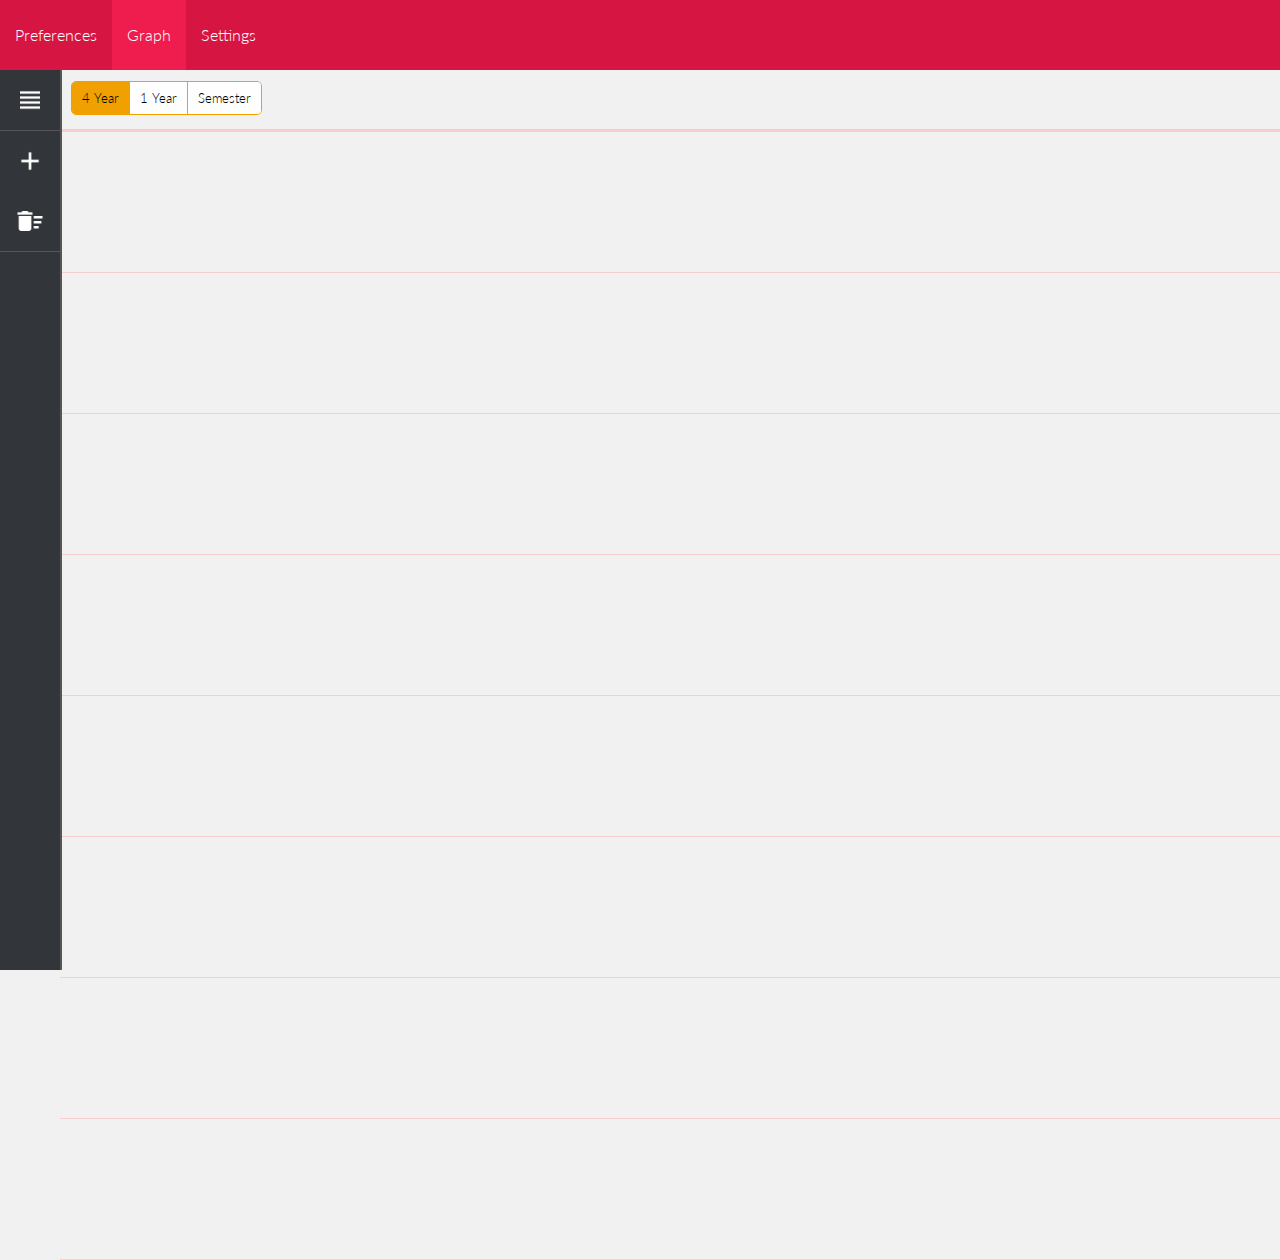
<file: index.html>
<!DOCTYPE html>
<html>
	<head>
		<!-- Styling -->
        <link href="assets/css/general.css" type="text/css" rel="stylesheet">

        <!-- Stylesheets for each container window -->
        <link href="assets/css/preferences.css" type="text/css" rel="stylesheet">
        <link href="assets/css/display.css" type="text/css" rel="stylesheet">


        <link href="assets/css/graph.css" type="text/css" rel="stylesheet">
		<link href="https://fonts.googleapis.com/css?family=Lato:100,300,400" rel="stylesheet">

		<!-- Scripts -->
        <script src="assets/js/jquery-3.3.1.min.js" type="text/javascript"></script>
        <script src="assets/js/course_analysis.js" type="text/javascript"></script>
        <script src="assets/js/paper/paper-full.js" type="text/javascript"></script>
        <script src="assets/js/graph.js" type="text/javascript" canvas="course_canvas"></script>
        <script src="assets/js/interactions.js" type="text/javascript" canvas="course_canvas"></script>
        <script src="assets/js/ingest.js" type="text/javascript" canvas="course_canvas"></script>
        <script src="assets/js/general.js" type="text/javascript"></script>
        <script src="assets/js/tooltips.js" type="text/javascript"></script>
        <script src="https://ajax.googleapis.com/ajax/libs/jquery/3.3.1/jquery.min.js"></script>
	</head>
	<body>
		<div id="loading_screen"></div>
		<div id="header">
            <ul>
                <li>
                    <input type="radio" name="header_button" id="header_option_0" value="preferences" checked>
                    <label for="header_option_0">Preferences</label>
                </li>
                <li>
                    <input type="radio" name="header_button" id="header_option_1" value="display" checked>
                    <label for="header_option_1">Graph</label>
                </li>
                <li>
                     <input type="radio" name="header_button" id="header_option_2" value="settings">
                     <label for="header_option_2">Settings</label>
                </li>
            </ul>
		</div>

        <!-- area of window below header -->
        <div id="wrapper">
            <div class="container" id="preferences_window">
                <div id="preferences_container">
                    <section>
                        <section>
                            <span style="line-height: 51px">Number of Years</span>
                            <div>
                                <ul>
                                    <li>
                                        <input type="radio" name="num_years_button" id="num_years_option_1" value="4" checked>
                                        <label for="num_years_option_1">4</label>
                                    </li>
                                    <li>
                                        <input type="radio" name="num_years_button" id="num_years_option_2" value="5">
                                        <label for="num_years_option_2">5</label>
                                    </li>
                                </ul>
                            </div>
                        </section>
                        <section>
                            <span>Test</span>
                            <div>test</div>
                        </section>
                    </section>

                    <button onclick="build();">Save Changes</button>
                </div>
            </div>

            <div class="container" id="display_window">

                <!-- expandable taskbar for tools -->
                <input type="checkbox" name="taskbar_toggle" id="taskbar_toggle">
                <div id="taskbar_outer">
            		<div id="taskbar">
                        <div id="taskbar_inner">
                            <section>
                                <div class="taskbar_button no_hover">
                                    <label for="taskbar_toggle">
                                        <span id="taskbar_toggle_button" class="taskbar_img_bg"></span>
                                    </label>
                                </div>
                            </section>
                            <section>
                                <div class="taskbar_button" onclick="show_taskbar_menu('add');">
                                    <span id="taskbar_add" class="taskbar_img_bg"></span>
                                    <label>Add Course</label>
                                </div>
                                <div class="taskbar_button">
                                    <span id="taskbar_delete" class="taskbar_img_bg"></span>
                                    <label>Delete Course</label>
                                </div>
                            </section>
                        </div>
            		</div>
                    <div id="taskbar_menus">
                        <div class="taskbar_placeholder" style="margin-bottom: 1px"></div>
                        <div class="taskbar_menu" id="add_class_menu">
                            <input type="text" id="add_class_text" placeholder="Course Number">
                            <select class="sel_semesters" id="add_class_select"></select>
                            <button onclick="add_class();"></button>
                        </div>
                    </div>
                </div>

                <!-- area of window below header and right of toolbar -->
                <div class="inner_container">

                    <!-- view bar for selecting 4 year, 1 year, semester -->
                    <div id="view_bar">
                        <ul>
                            <li>
                                <input type="radio" name="view_button" id="view_option_1" value="view_k_year" checked>
                                <label for="view_option_1"><span class="chng_max_years">4</span> Year</label>
                            </li>
                            <li>
                                <input type="radio" name="view_button" id="view_option_2" value="view_1_year">
                                <label for="view_option_2">1 Year</label>
                            </li>
                            <li>
                                <input type="radio" name="view_button" id="view_option_3" value="view_semester">
                                <label for="view_option_3">Semester</label>
                            </li>
                        </ul>
                        <div id="view_bar_controls">
                            <span id="view_bar_prev" onclick="view_bar_prev();"></span>
                            <span id="view_bar_text">0</span>
                            <span id="view_bar_next" onclick="view_bar_next();"></span>
                        </div>
                    </div>

                    <!-- actual graph display -->
                    <div id="semesters">

                        <div class="semester" id="semester1">
                            <div>
                                <h1>Test</h1>
                                <div class="class" id="class1">
                                    <div class="class_details clearfix">
                                        <span class="class_id">15-122</span>
                                        <span>9 units</span>
                                        <span>C</span>
                                    </div>
                                    <div class="class_overview">
                                        <span>Principles of Imperative Computation</span>
                                    </div>
                                </div>

                            </div>
                        </div>

                        <canvas id="course_canvas"></canvas>

                    </div>
                </div>
            </div>

            <div class="container" id="settings_window">
                settings
                
            </div>
        </div>
	</body>
</html>
</file>
<file: assets/css/general.css>
/* general stylesheet for generic parts of front page */

body
{
	margin: 0px;
	font-family: 'Lato', sans-serif;
	font-weight: 300;
	background: #F1F1F1;
}

a
{
	text-decoration: none;
	color: #000000;
}

input, button, select
{
	font-family: 'Lato', sans-serif;
	font-weight: 300;
}

select
{
	padding: 9px;
	margin: 0px;
}

.clearfix:after 
{
	content: " "; /* Older browser do not support empty content */
	visibility: hidden;
	display: block;
	height: 0;
	clear: both;
}

#loading_screen
{
	position: fixed;
	width: 100%;
	height: 100%;
	left: 0px;
	right: 0px;
	z-index: 1001;
	background: white;
}

#loading_screen:after
{
	content: "Loading...";
	position: fixed;
	display: block;
	font-size: 20px;
	text-align: center;
	height: 50px;
	line-height: 50px;
	top: 0px;
	bottom: 0px;
	margin: auto;	
	width: 100%;
}

/* Slider switch */

.switch
{
	position: relative;
	display: inline-block;
	width: 40px;
	height: 26px;
}

.switch input {display:none;}

.slider {
	position: absolute;
	cursor: pointer;
	top: 0;
	left: 0;
	right: 0;
	bottom: 0;
	background-color: #ccc;
	-webkit-transition: 0.2s;
	-moz-transition: 0.2s;
	-o-transition: 0.2s;
	transition: 0.2s;
	border-radius: 26px;
}

.slider:before {
	position: absolute;
	content: "";
	height: 18px;
	width: 18px;
	left: 4px;
	bottom: 4px;
	background-color: white;
	-webkit-transition: 0.2s;
	-moz-transition: 0.2s;
	-o-transition: 0.2s;
	transition: 0.2s;
	border-radius: 50%;
}

.switch input:checked + .slider {
	background-color: #2196F3;
}

.switch input:focus + .slider {
	box-shadow: 0 0 1px #2196F3;
}

.switch input:checked + .slider:before {
	-webkit-transform: translateX(14px);
	-moz-transform: translateX(14px);
	-o-transition: translateX(14px);
	transform: translateX(14px);
}

/*
 * Top Header
*/
#header
{
	position: fixed;
	top: 0px;
	left: 0px;
	width: 100%;
	height: 70px;
	background: #d61543;
	color: #ffffff;
	z-index: 1000;
}

#header > ul
{
	list-style: none;
	padding: 0px;
	margin: 0px;
}

#header > ul > li
{
	display: inline-block;
	text-align: center;
	float: left;
}

#header > ul input
{
	visibility: hidden;
	display: none;
}

#header > ul label
{
	cursor: pointer;
	line-height: 70px;
	height: 70px;
	display: block;
	padding: 0px 15px;
}

#header > ul input:checked + label
{
	background: #ef1c4e;
}


/*
 * Main container: everything below header
*/
#wrapper
{
	position: absolute;
	top: 70px; /* add room for header above it */
	bottom: 0px;
	width: 100%;
	height: auto;
}
.container
{
	display: none; /* start off all containers invisible */
}

/* make first container default visible */
#wrapper > .container {
	display: block;
}


/*
 * Taskbar for tools on left side
*/
#taskbar_toggle
{
	display: none;
	visibility: hidden;
}

#taskbar .taskbar_img_bg
{
	background-repeat: no-repeat;
	background-position: center center;
	background-size: 30px;
}

#taskbar #taskbar_toggle_button
{
	background-image: url("../../images/white/menu.png");
}

/*
 * Mechanism for toggling menu wide or narrow view
*/
#taskbar_toggle:checked ~ #taskbar_outer > #taskbar
{
	width: 250px;
}

#taskbar_toggle:checked ~ #taskbar_outer #taskbar_toggle_button
{
	/* Change menu image to a cross to close */
	background-image: url("../../images/white/cross.png");
}

#taskbar_outer
{
	position: fixed;
	width: 60px;
	height: 100%;
	z-index: 1000;
}

#taskbar,
#taskbar_menus
{
	position: absolute;
	left: 0px;
	width: 60px;
	overflow: hidden;
	background: #32363a;
	height: 100%;
	-webkit-transition: width 0.1s ease-out;
	-moz-transition: width 0.1s ease-out;
	-o-transition: width 0.1s ease-out;
	transition: width 0.1s ease-out;
}

#taskbar
{
	border-right: 2px solid #565656;
}

#taskbar > #taskbar_inner
{
	width: 250px;
}

#taskbar section
{
	border-bottom: 1px solid #565656;
}

#taskbar .taskbar_button
{
	cursor: pointer;
}

#taskbar .taskbar_button,
#taskbar_menus .taskbar_placeholder,
#taskbar_menus .taskbar_menu
{
	display: block;
	color: #ffffff;
	height: 60px;
	line-height: 60px;
	position: relative;
}

/* make buttons highlight on hover */
#taskbar .taskbar_button:hover,
#taskbar .taskbar_button.no_hover #taskbar_toggle_button:hover
{
	background-color: #44494f;
}

/* make items that have no_hover tag not highlight on hover */
#taskbar .taskbar_button.no_hover
{
	background: none;
	cursor: default;
}


#taskbar .taskbar_button span
{
	display: inline-block;
	width: 60px;
	height: 60px;
	cursor: pointer;
}

#taskbar .taskbar_button span + label
{
	line-height: 60px;
	display: inline-block;
	float: right;
	width: 180px;
	cursor: pointer;
}

/* menus that go along with taskbar buttons */
#taskbar_menus
{
	background: none;
	left: 60px;
	width: 0px;
	overflow: visible;
}

#taskbar_menus .taskbar_placeholder
{
	width: 0px;
}

#taskbar_menus .taskbar_menu
{
	background: green;
	display: block;
	background: #32363a;
	width: 0pxx;
	border-left-width: 0px;
}

#taskbar_menus input[type='text']
{
	padding: 8px;
}

#taskbar_menus button
{
	border: none;
	background-color: transparent;
	background-image: url("../../images/white/right.png");
	background-repeat: no-repeat;
	background-size: 40px;
	background-position: center;
	padding: 18px;
	margin: 0px;
	vertical-align: middle;
	cursor: pointer;
}

#taskbar_menus button:hover
{
	background-position: center left;
}

#taskbar_add
{
	background-image: url("../../images/white/plus.png");
}

#taskbar_delete
{
	background-image: url("../../images/white/delete.png");
}

#taskbar_menus .taskbar_menu
{
	display: none;
	overflow: hidden;
}

#add_class_menu
{
	width: 350px;
	padding-left: 10px;
}

#add_class_menu *
{
	margin-right: 10px;
}

#add_class_menu select
{
	width: 120px;
}
</file>
<file: assets/css/preferences.css>
#preferences_container
{
	width: 750px;
	margin: auto;
	left: 0px;
	right: 0px;
	margin-top: 40px;
}

#preferences_container > section
{
	background: #fefefe;
	-webkit-box-shadow:0 3px 6px rgba(0,0,0,0.16), 0 3px 6px rgba(0,0,0,0.23);
	-moz-box-shadow:0 3px 6px rgba(0,0,0,0.16), 0 3px 6px rgba(0,0,0,0.23);
	box-shadow:0 3px 6px rgba(0,0,0,0.16), 0 3px 6px rgba(0,0,0,0.23);
}

#preferences_container > section > section:first-child
{
	border-top: 0px;
}

#preferences_container > section > section
{
	border-top: 1px solid #dbd9d9;
	padding: 15px 0px;
}

#preferences_container > section > section:after {
   content: " "; /* Older browser do not support empty content */
   visibility: hidden;
   display: block;
   height: 0;
   clear: both;
}

#preferences_container > section > section > span
{
	float: left;
	display: inline-block;
	margin-left: 20px;
}

#preferences_container > section > section > div 
{
	float: right;
	margin-right: 20px;
}

#preferences_window ul
{
	list-style: none;
	padding: 0px;
	margin: 0px;
	display: inline-block;
	font-size: 13px;
	border-radius: 5px;
	border: 1px solid #f0a000;
	overflow: hidden;
}

#preferences_window ul > li
{
	display: inline-block;
	text-align: center;
	margin: 0px;
	padding: 0px;
	float: left;
}

#preferences_window ul input
{
	visibility: hidden;
	display: none;
}

#preferences_window ul label
{
	cursor: pointer;
	display: block;
	padding: 15px 20px;
	border-right: 1px solid #f0a000;
}

#preferences_window ul li:last-child label
{
	border: none;
}

#preferences_window ul input:checked + label
{
	background: #f0a000;
}
</file>
<file: assets/css/display.css>
/*
 * Styling for "display" window
*/
#display_window .inner_container
{
	margin-left: 60px;
	overflow-x: hidden;
	overflow-y: auto;
	position: relative;
}

#view_bar
{
	padding: 11px;
}

#view_bar > ul
{
	list-style: none;
	padding: 0px;
	margin: 0px;
	display: inline-block;
	font-size: 13px;
	border-radius: 5px;
	border: 1px solid #f0a000;
	overflow: hidden;
}

#view_bar > ul > li
{
	display: inline-block;
	text-align: center;
	margin: 0px;
	padding: 0px;
	float: left;
}

#view_bar > ul input
{
	visibility: hidden;
	display: none;
}

#view_bar > ul label
{
	cursor: pointer;
	display: block;
	padding: 8px 10px;
	border-right: 1px solid #f0a000;
	background: #fefefe;
}

#view_bar > ul li:last-child label
{
	border: none;
}

#view_bar > ul input:checked + label
{
	background: #f0a000;
}

#view_bar_controls
{
	display: inline-block;
}

#view_bar_text
{
	vertical-align: top;
	line-height: 30px;
}

#view_bar_next,
#view_bar_prev
{
	display: inline-block;
	width: 30px;
	height: 30px;
	background-image: url("../../images/black/right.png");
	background-size: 30px;
	background-repeat: no-repeat;
	background-position: center;
	cursor: pointer;
}

#view_bar_prev
{
	background-image: url("../../images/black/left.png");
}
</file>
<file: assets/css/graph.css>
/* stylesheet for graph view of courses */

#semesters
{
	border-top: 3px solid #f7cdcd;
	font-size: 0px;
	position: relative;
}

.semester
{
	padding: 30px 25px;
	border-bottom: 1px solid #f7cdcd;
}

.semester > div
{
	height: 80px;
	text-align: center;
}

/* formatting for each class block */
.class
{
	background: #FEFEFE;
	width: 150px;
	height: 70px;
	display: inline-block;
	overflow: hidden;
	padding: 5px;
	border: 1px solid black;
	margin: 0px 15px;
	position: relative;
	z-index: 2;
	-webkit-box-shadow:0 3px 6px rgba(0,0,0,0.16), 0 3px 6px rgba(0,0,0,0.23);
	-moz-box-shadow:0 3px 6px rgba(0,0,0,0.16), 0 3px 6px rgba(0,0,0,0.23);
	box-shadow:0 3px 6px rgba(0,0,0,0.16), 0 3px 6px rgba(0,0,0,0.23);
}

.class > div
{
	line-height: 35px;
	font-size: 14px;
}

.class > .class_details
{
	white-space: nowrap;
	border-bottom: 1px solid black;
}

.class .class_details span
{
	display: inline-block;
	width: 25%;
	float: left;
	text-align: center;
}

.class .class_details .class_id
{
	width: 50%;
	font-weight: bold;
}

.class .class_overview span
{
	white-space: nowrap;
	overflow: hidden;
	text-overflow: ellipsis;
	width: 100%;
	display: block;
}

/* Styling for canvas that shows graph edges */
#course_canvas
{
	position: absolute;
	top: 0px;
	width: 100%;
	height: 100%;
	z-index: 1;
}
</file>
